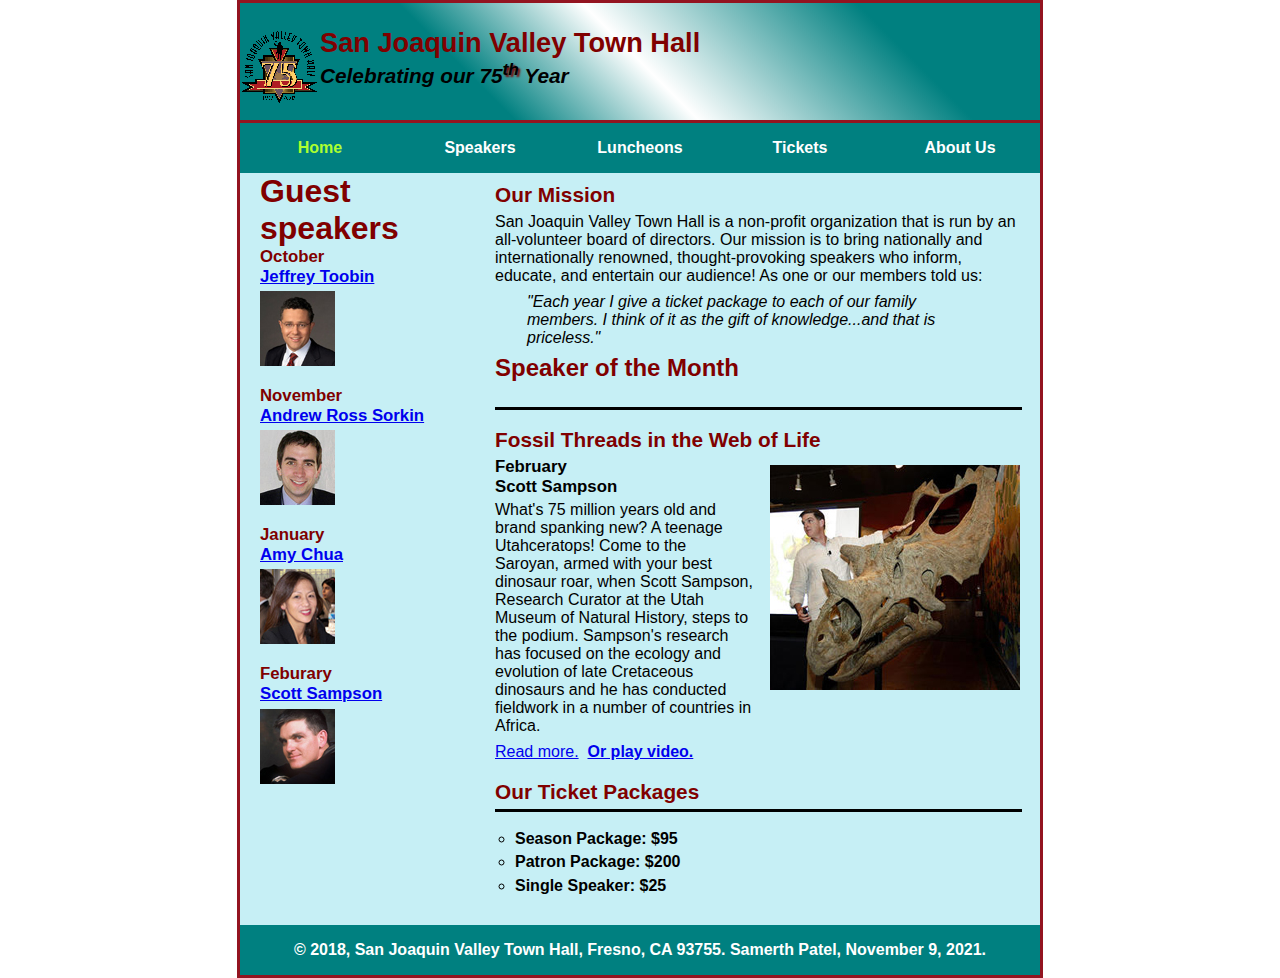
<file: index.html>
<!DOCTYPE html>
<html lang="en">

<head>
	<meta charset="utf-8">
	<title>San Joaquin Valley Town Hall</title>
	<link rel="shortcut icon" href="images/favicon.ico">
	<link rel="stylesheet" href="styles/main.css">
</head>

<body>
	<header>
		<img src="resources/town_hall_logo.gif" alt="logo" height="80">
		<h2>San Joaquin Valley Town Hall</h2>
		<h3>Celebrating our 75<sup class="shadow">th</sup> Year</h3>
	</header>
	<nav id="nav_menu">
    	<ul>
        	<li><a href="index.html" class="current">Home</a></li>
        	<li><a href="speakers.html">Speakers</a></li>
        	<li><a href="luncheons.html">Luncheons</a></li>
        	<li><a href="tickets.html">Tickets</a></li>
        	<li><a href="aboutus.html"> About Us</a>
            	<ul>
                	<li><a href="#">Our History</a></li>
                	<li><a href="#">Board of Directors</a></li>
                	<li><a href="#">Past Speakers</a></li>
                	<li><a href="#">Contact Information</a></li>
            	</ul>
        	</li>
    	</ul>
	</nav>
	<main>
		<section>
		<h2>Our Mission</h2>

		<p>San Joaquin Valley Town Hall is a non-profit organization that is run by an all-volunteer board of directors. Our mission is to bring nationally and internationally renowned, thought-provoking speakers who inform, educate, and entertain our audience! As one or our members told us:</p>

		<blockquote>&quotEach year I give a ticket package to each of our family members. I think of it as the gift of knowledge...and that is priceless.&quot</blockquote>

		<h1>Speaker of the Month</h1>
		<hr size="3" width="525" color="black">  
		<br>
			<article>
				<h2>Fossil Threads in the Web of Life</h2>
				<img src="resources/sampson_dinosaur.jpg" alt="dinosaur">
				<h3>February<br>
				Scott Sampson</h3>
				<p>What's 75 million years old and brand spanking new? A teenage Utahceratops! 
				Come to the Saroyan, armed with your best dinosaur roar, when Scott Sampson, Research 
				Curator at the Utah Museum of Natural History, steps to the podium. Sampson's research 
				has focused on the ecology and evolution of late Cretaceous dinosaurs and he has conducted 
				fieldwork in a number of countries in Africa.</p>
				<p><a href="speakers/sampson.html">Read more.</a>&nbsp;<b>
				<a href="media/sampson.swf" target="_blank">Or play video.</a></p>
			</article>

		<h2>Our Ticket Packages</h2>
		<hr size="3" width="525" color="black">  
		<br>
		<ul>
			<li>Season Package: $95</li>
			<li>Patron Package: $200</li>
			<li>Single Speaker: $25</li>
		</ul>
		</section>
		<aside>
		<h1>Guest speakers</h1>

		<h3>October <br><a href="speakers/toobin.html">Jeffrey Toobin</a></h3>
		<img src="resources/toobin75.jpg" alt="toobin" height="75">

		<h3>November <br><a href="speakers/sorkin.html">Andrew Ross Sorkin</a></h3>
		<img src="resources/sorkin75.jpg" alt="sorkin" height="75">

		<h3>January <br><a href="speakers/chua.html">Amy Chua</a></h3>
		<img src="resources/chua75.jpg" alt="chua" height="75">

		<h3>Feburary <br><a href="speakers/sampson.html">Scott Sampson</a></h3>
		<img src="resources/sampson75.jpg" alt="sampson" height="75">
		</aside>
	</main>
	<footer>
		<p>&copy 2018, San Joaquin Valley Town Hall, Fresno, CA 93755. Samerth Patel, November 9, 2021.</p>
	</footer>
</body>
</html>
</file>
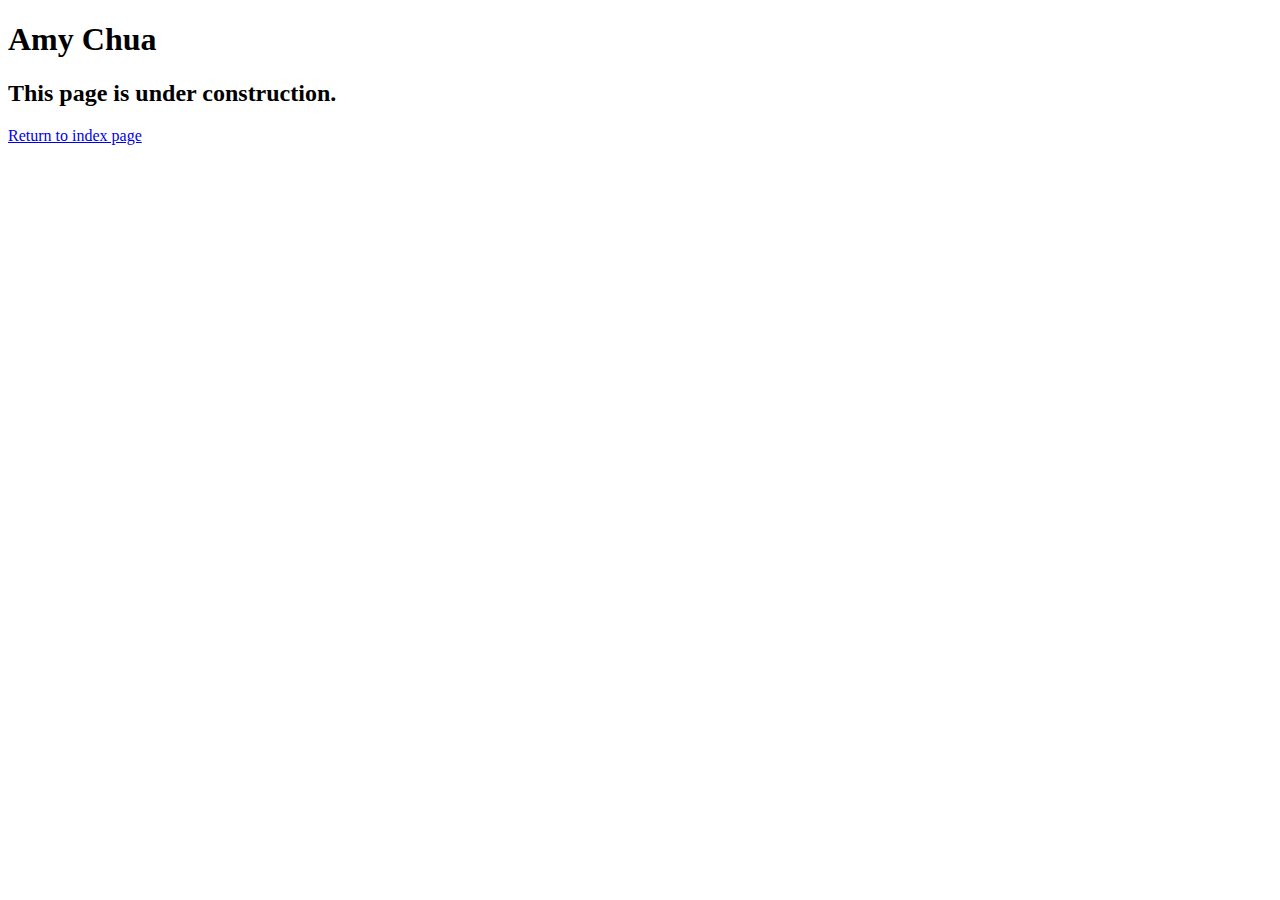
<file: speakers/chua.html>
<!DOCTYPE html>
<html lang="en">

<head>
	<meta charset="utf-8">
	<title>San Joaquin Valley Town Hall</title>
	<link rel="shortcut icon" href="images/favicon.ico">
</head>

<body>
	<main>
		<h1>Amy Chua</h1>
		<h2>This page is under construction.</h2>
		<p><a href="../index.html">Return to index page</a></p> 

	</main>
</body>

</html>
</file>
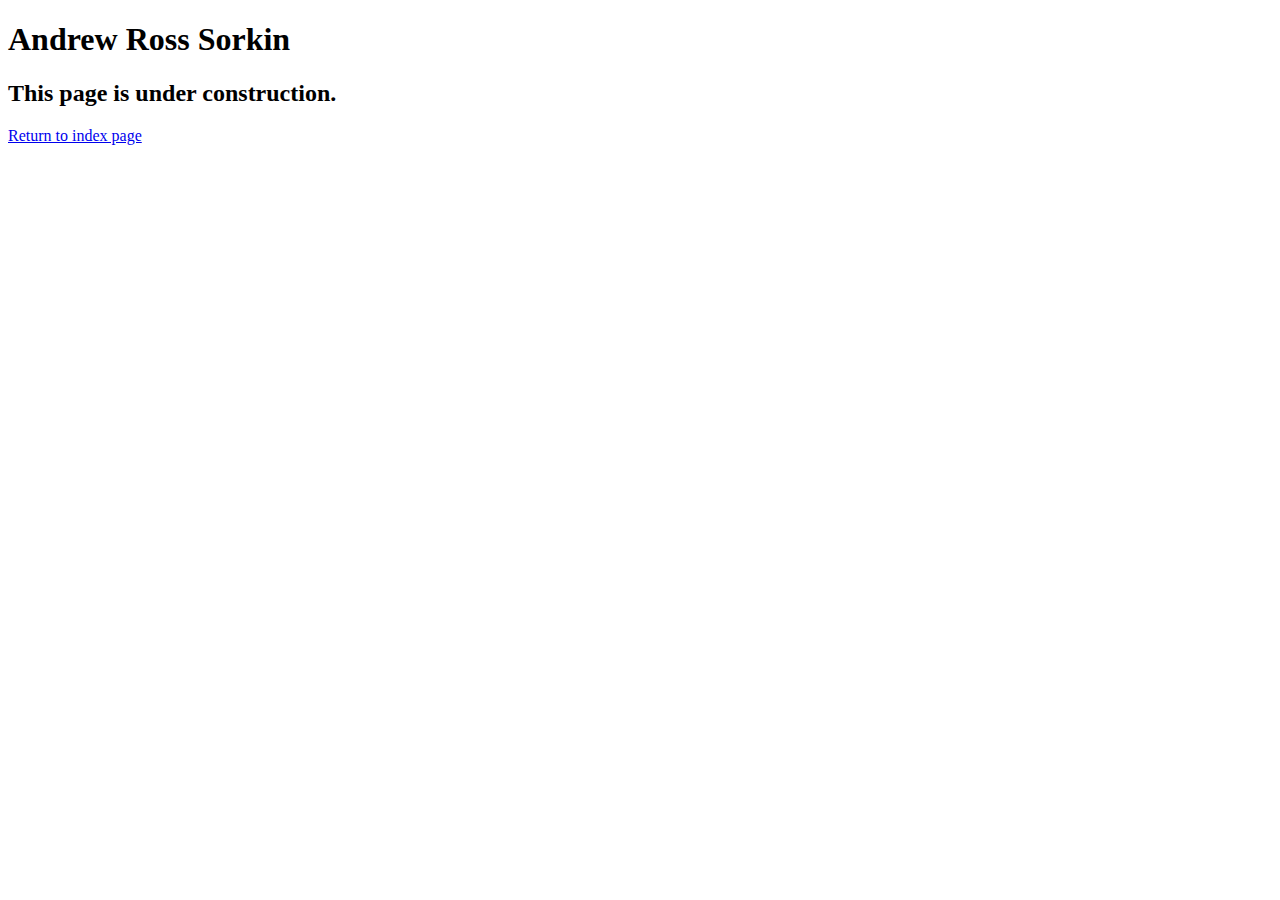
<file: speakers/sorkin.html>
<!DOCTYPE html>
<html lang="en">

<head>
	<meta charset="utf-8">
	<title>San Joaquin Valley Town Hall</title>
	<link rel="shortcut icon" href="images/favicon.ico">
</head>

<body>
	<main>
		<h1>Andrew Ross Sorkin</h1>
		<h2>This page is under construction.</h2>
		<p><a href="../index.html">Return to index page</a></p> 

	</main>
</body>

</html>
</file>
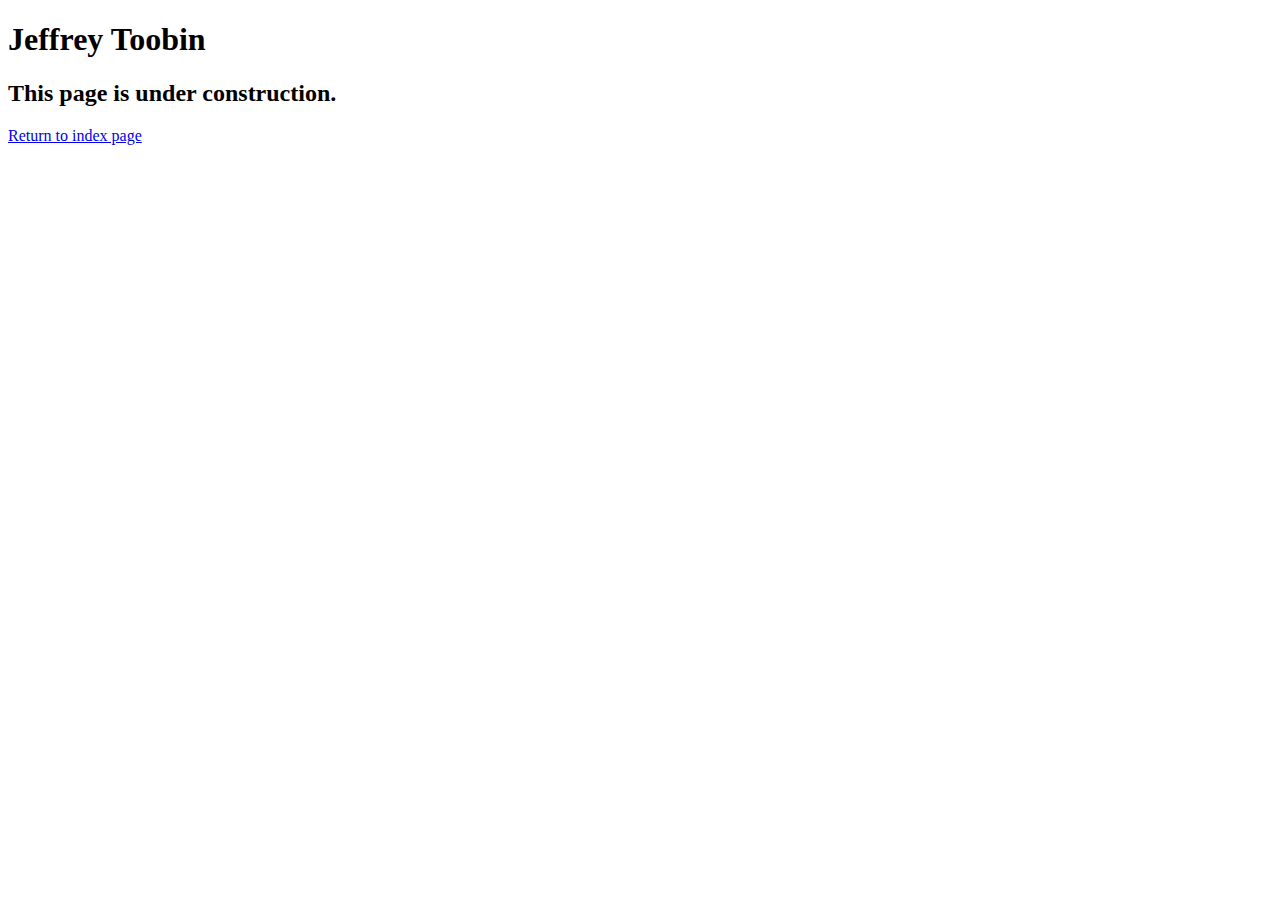
<file: speakers/toobin.html>
<!DOCTYPE html>
<html lang="en">

<head>
	<meta charset="utf-8">
	<title>San Joaquin Valley Town Hall</title>
	<link rel="shortcut icon" href="images/favicon.ico">
</head>

<body>
    <main>
	    <h1>Jeffrey Toobin</h1>
	    <h2>This page is under construction.</h2>	
		<p><a href="../index.html">Return to index page</a></p>        
    </main>
</body>

</html>
</file>
<file: styles/main.css>
* {
	margin: 0;
	padding: 0;
}
html {
	background-color: white;
}
body {
	font-family: Arial, Helvetica, sans-serif;
    font-size: 100%;
    width: 800px;
    margin: 0 auto;
    border: 3px solid #931420;
    background-color: #c6eff5;
}
a:focus, a:hover {
	font-style: italic;
}
header {
	padding-top: 1.5em;
	padding-bottom: 2em;
	border-bottom: 3px solid #931420;
	background-image: linear-gradient(
	    45deg, teal 0%, teal 30%, white 50%, teal 80%, teal 100%);
}
header h2 {
	font-size: 170%;
	color: #800000;
}
header h3 {
	font-size: 130%;
	font-style: italic;
}
header img {
	float: left;
}
.shadow {
	text-shadow: 2px 2px 2px #800000;
}
main {
	clear: left;
}
section {
	width: 525px;
	float: right;
	padding: 0 20px 20px 20px;
}
section h1 {
	font-size: 150%;
	margin-bottom: .75em;
	border-radius: 10px;
	padding-top: 0.3em;
	padding-bottom: 0.3em;
	text-align: left;
	color: #800000;
}
section h2 {
	color: #800000;
	font-size: 130%;
	padding-top: .5em;
	padding-bottom: 0.25em;
}
section h3 {
	font-size: 105%;
	padding-bottom: .25em;
}
section img {
	padding-bottom: 1em;
}
section p {
	padding-bottom: .5em;
}
section blockquote {
	padding-right: 2em;
	padding-left: 2em;
	font-style: italic;
}
section ul {
	padding-bottom: .25em;
	padding-left: 1.25em;
	list-style-type: circle;
}
section li {
	padding-bottom: .35em;
}
article h2 {
	padding-top: 0;
}
article h3 {
	font-size: 105%;
	padding-bottom: .25em;
}
article img {
	float: right;
	margin: .5em 0 1em 1em;
	border-image: 1px solid black;
}
aside {
	width: 215px;
	float: right;
	padding: 0 0 20px 20px;
	color: #800000;
}
aside h2 {
	color: #800000;
	font-size: 130%;
	padding: .5em 0 .25em 0;
}
aside h3 {
	font-size: 105%;
	padding-bottom: .25em;
}
aside img {
	padding-bottom: 1em;
}
footer {
	background-color:teal;
	clear: both;
}
footer p {
	text-align: center;
	color: white;
	padding-top: 1em;
	padding-bottom: 1em;
}
#nav_menu ul {
	list-style-type: none;
	margin: 0;
	padding: 0;
	position: relative;
}
#nav_menu ul li {
	float: left;
}
#nav_menu ul li a {
    display: block;
    width: 160px;
    text-align: center;
    padding: 1em 0;
    text-decoration: none;
    background-color:teal;
    color: white;
    font-weight: bold;
}
#nav_menu a.current {
	color: greenyellow;
}
#nav_menu ul ul {
    display: none;
    position: absolute;
    top: 100%;
}
#nav_menu ul ul li {
	float: none;
}
#nav_menu ul li:hover > ul {
	display: block;
}
#nav_menu > ul::after {
    content: "";
    clear: both;
    display: block;
}
</file>
